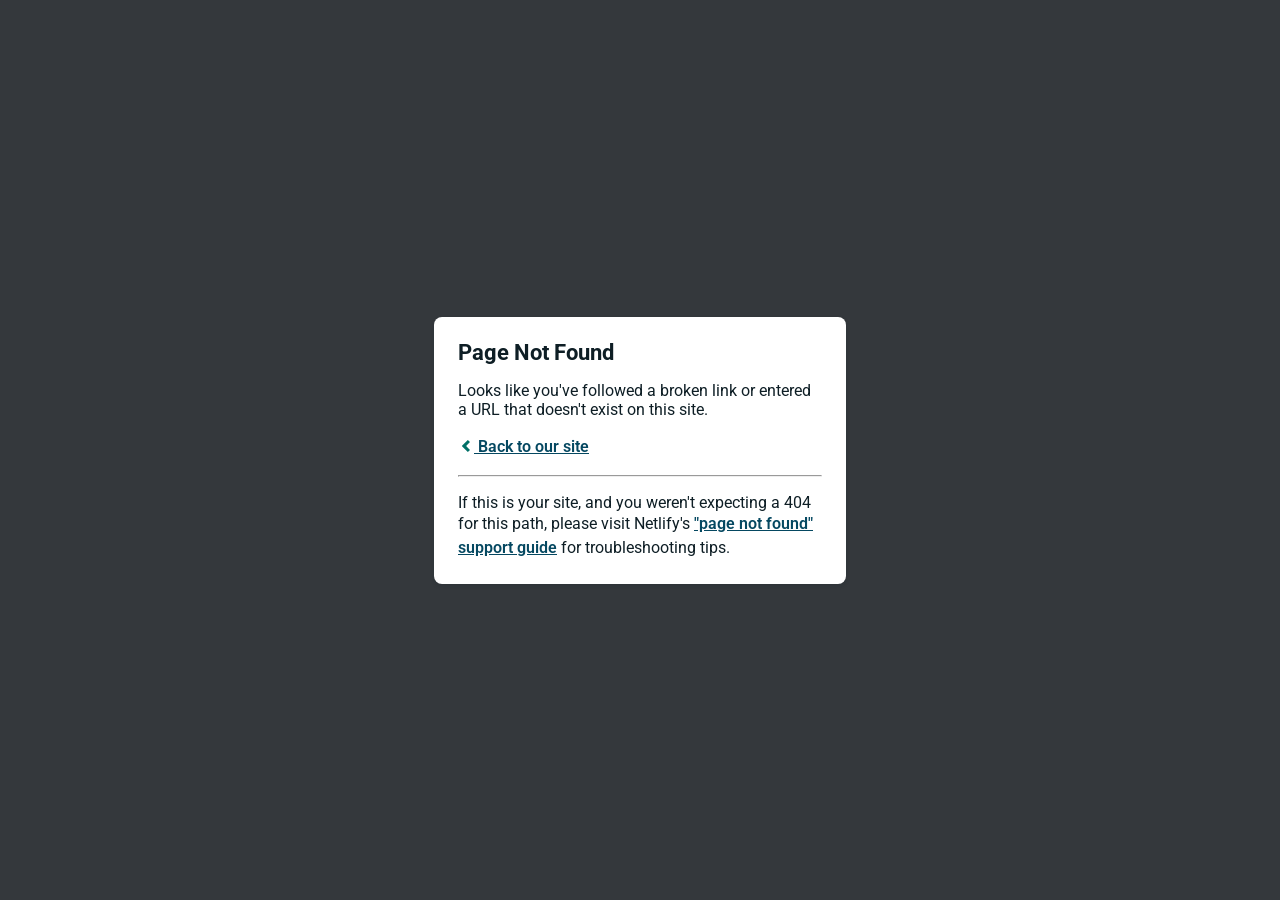
<file: download.html>
<!DOCTYPE html>
<html>
  <head>
    <meta charset="utf-8">
    <meta name="viewport" content="width=device-width, initial-scale=1.0, maximum-scale=1.0, user-scalable=no">

    <title>Page Not Found</title>
    <link href='https://fonts.googleapis.com/css?family=Roboto:400,700&subset=latin,latin-ext' rel='stylesheet' type='text/css'>
    <style>
    body {
      font-family: -apple-system, BlinkMacSystemFont, "Segoe UI", Roboto, Helvetica, Arial, sans-serif, "Apple Color Emoji", "Segoe UI Emoji", "Segoe UI Symbol";
      background: rgb(52, 56, 60);
      color: white;
      overflow: hidden;
      margin: 0;
      padding: 0;
    }

    h1 {
      margin: 0;
      font-size: 22px;
      line-height: 24px;
    }

    .main {
      position: relative;
      display: flex;
      flex-direction: column;
      align-items: center;
      justify-content: center;
      height: 100vh;
      width: 100vw;
    }

    .card {
      position: relative;
      display: flex;
      flex-direction: column;
      width: 75%;
      max-width: 364px;
      padding: 24px;
      background: white;
      color: rgb(14, 30, 37);
      border-radius: 8px;
      box-shadow: 0 2px 4px 0 rgba(14, 30, 37, .16);
    }

    a {
      margin: 0;
      font-weight: 600;
      line-height: 24px;
      color: #054861;
    }

    a svg {
      position: relative;
      top: 2px;
    }

    a:hover,
    a:focus {
      text-decoration: none;
    }

    a:hover svg path{
      fill: #007067;
    }

    p:last-of-type {
      margin-bottom: 0;
    }

    </style>
  </head>
  <body>
    <div class="main">
      <div class="card">
        <div class="header">
          <h1>Page Not Found</h1>
        </div>
        <div class="body">
          <p>Looks like you've followed a broken link or entered a URL that doesn't exist on this site.</p>
          <p>
            <a id="back-link" href="/">
              <svg xmlns="http://www.w3.org/2000/svg" width="16" height="16" viewBox="0 0 16 16">
                <path fill="#007067" d="M11.9998836,4.09370803 L8.55809517,7.43294953 C8.23531459,7.74611298 8.23531459,8.25388736 8.55809517,8.56693769 L12,11.9062921 L9.84187871,14 L4.24208544,8.56693751 C3.91930485,8.25388719 3.91930485,7.74611281 4.24208544,7.43294936 L9.84199531,2 L11.9998836,4.09370803 Z"/>
              </svg>
              Back to our site
             </a>
          </p>
          <hr><p>If this is your site, and you weren't expecting a 404 for this path, please visit Netlify's <a href="https://answers.netlify.com/t/support-guide-i-ve-deployed-my-site-but-i-still-see-page-not-found/125?utm_source=404page&utm_campaign=community_tracking">"page not found" support guide</a> for troubleshooting tips.
          </p>
        </div>
      </div>
    </div>
    <script>
      (function() {
        if (document.referrer && document.location.host && document.referrer.match(new RegExp("^https?://" + document.location.host))) {
          document.getElementById("back-link").setAttribute("href", document.referrer);
        }
      })();
    </script>
  </body>
</html>
</file>
